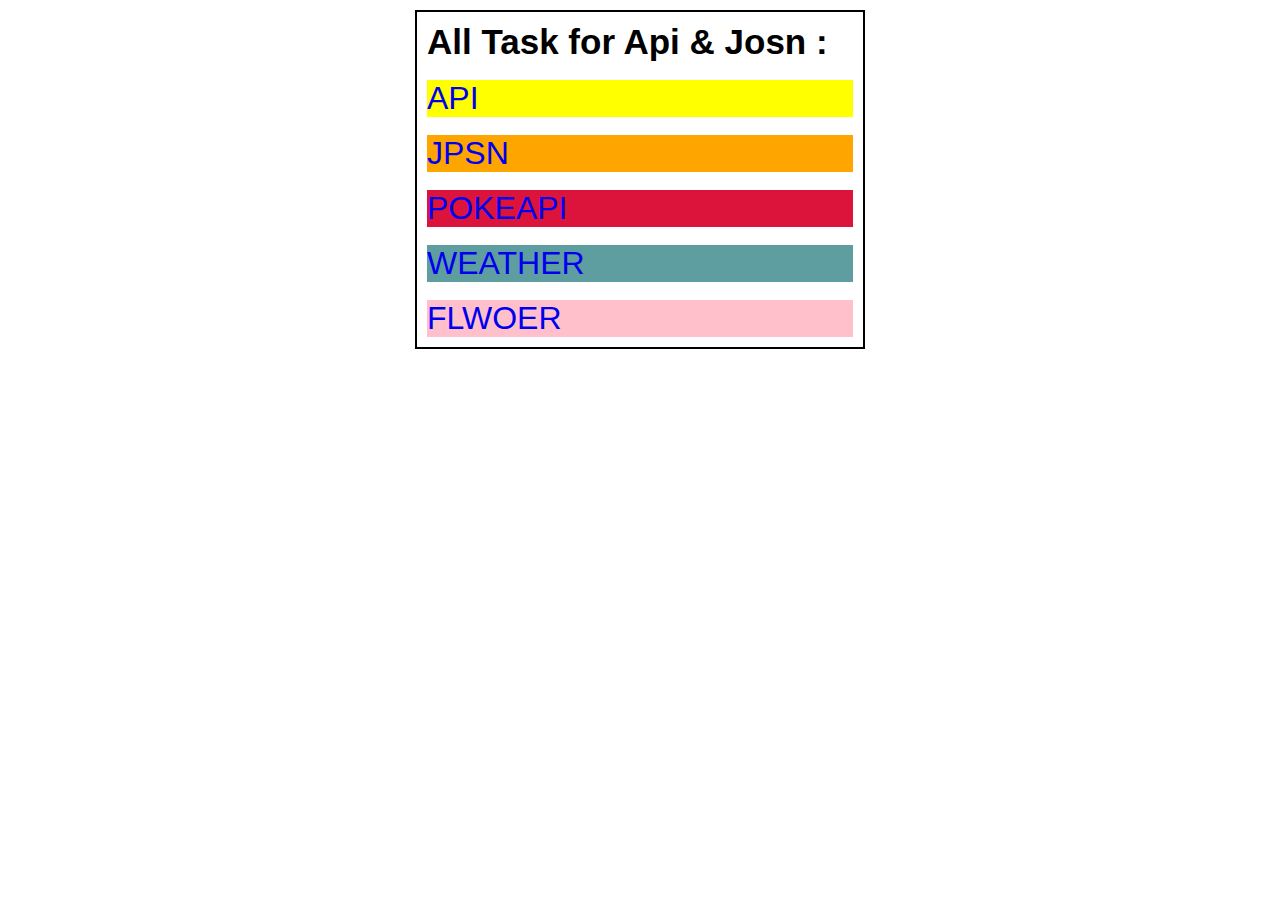
<file: index.html>
<!DOCTYPE html>
<html lang="en">

<head>
    <meta charset="UTF-8">
    <meta name="viewport" content="width=device-width, initial-scale=1.0">
    <title>All Task api & josn</title>
    <link rel="stylesheet" href="./style.css">
</head>

<body>
    <div id="body">
        <h1>All Task for Api & Josn : </h1>
        <br>
        <p class="API"><a href="./API/index.html">API</a></p><br>
        <p class="JPSN"><a href="./josn/index.html">JPSN</a></p><br>
        <p class="POKEAPI"><a href="./pokeapi/index.html">POKEAPI</a></p><br>
        <p class="WEATHER"><a href="./Weather/index.html">WEATHER</a></p><br>
        <p class="FLWOER"><a href="./flwoer/index.html">FLWOER</a></p>
    </div>
</body>

</html>
</file>
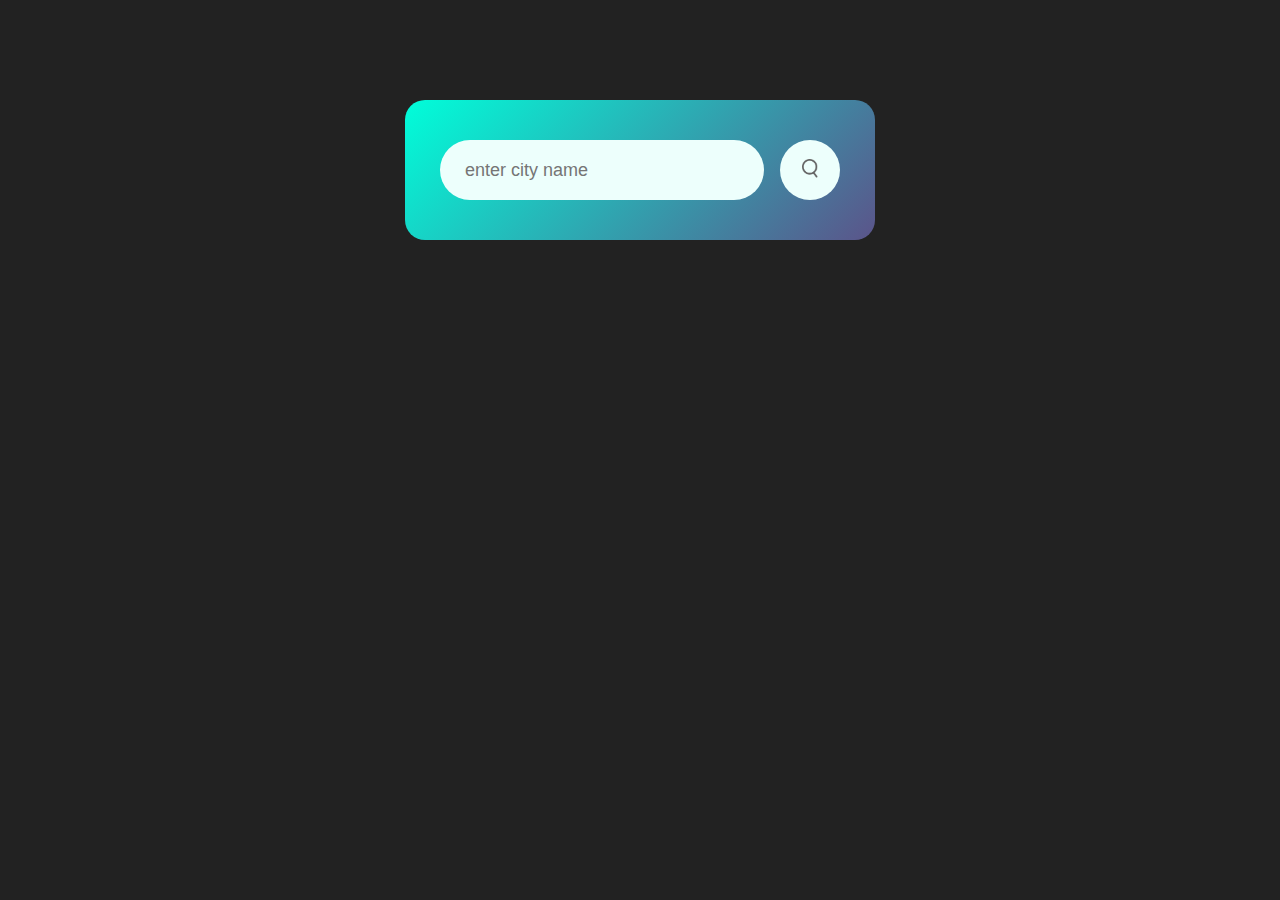
<file: Weather/index.html>
<!DOCTYPE html>
<html lang="en">

<head>
    <meta charset="UTF-8">
    <meta name="viewport" content="width=device-width, initial-scale=1.0">
    <title>Document</title>
    <link rel="stylesheet" href="./style.css">
</head>

<body>
    <div class="card">
        <div class="search">
            <input type="text" placeholder="enter city name " spellcheck="false">
            <button><img src="./img/search.png" alt=""></button>
        </div>
        <div class="error">
            <p>Invalid city name</p>
        </div>
        <div class="weather">
            <img src="./img/rain.png" title="Partly sunny" class="weather-icon">
            <h1 class="temp">22°c</h1>
            <h2 class="city">Amman</h2>
            <div class="datails">

                <div class="col">
                    <img src="./img/humidity.png">
                    <div>
                        <p class="humidity">50%</p>
                        <p>Humidity</p>
                    </div>
                </div>
                <div class="col">
                    <img src="./img/wind.png" width="50px">
                    <div>
                        <p class="wind">50 Km/h</p>
                        <p>Wind Speed</p>
                    </div>
                </div>
            </div>
        </div>
    </div>
    <script src="./main.js"></script>
</body>

</html>
</file>
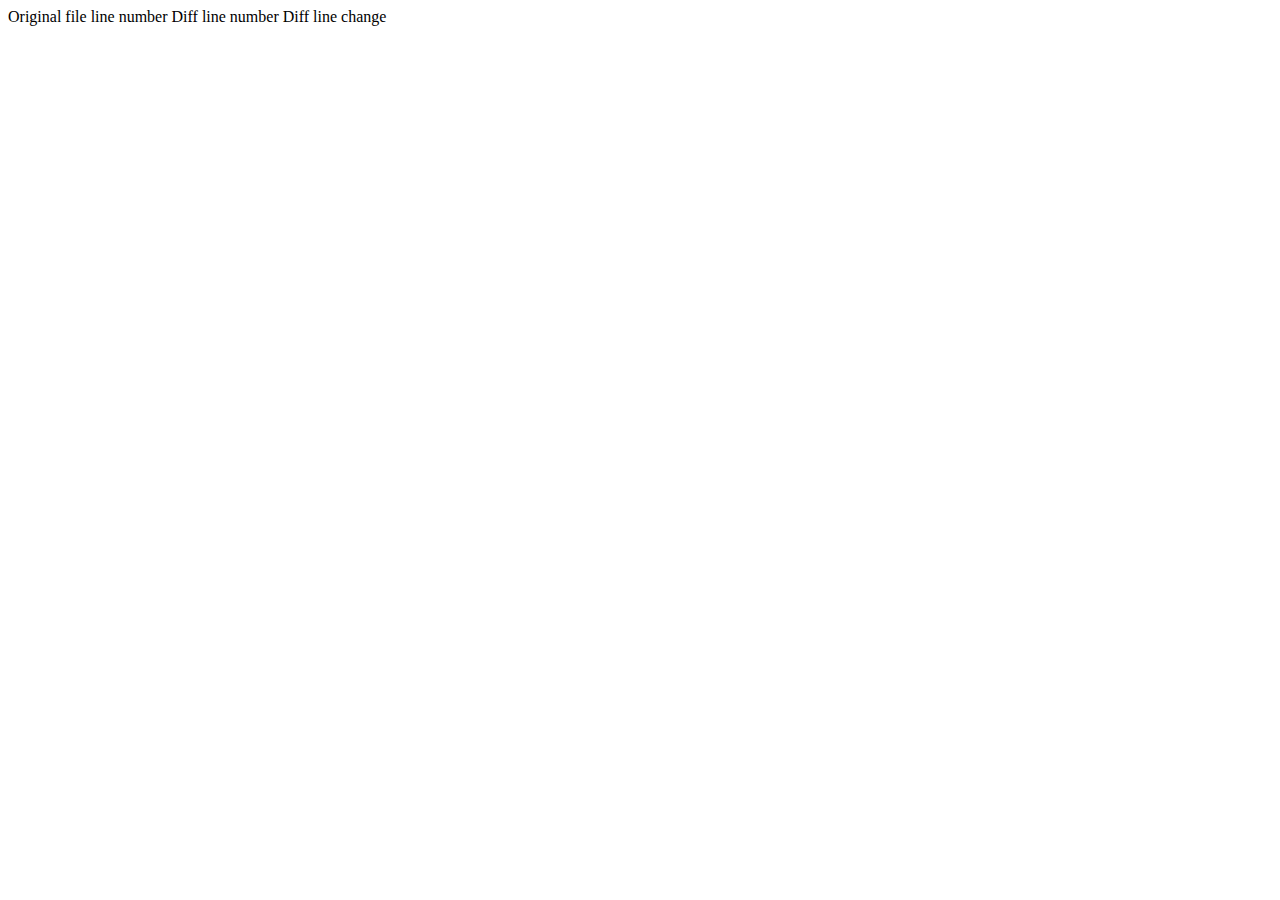
<file: josn/josn.html>
Original file line number	Diff line number	Diff line change
<!DOCTYPE html>
<html lang="en">
<head>
    <meta charset="UTF-8">
    <meta name="viewport" content="width=device-width, initial-scale=1.0">
    <title>Document</title>
</head>
<body>
    
    <script src="main.js"></script>
</body>
</html>
</file>
<file: style.css>
* {
    margin: 0;
    padding: 0;
    box-sizing: border-box;
}

body {
    display: flex;
    justify-content: center;
}

#body {
    margin: 10px;
    padding: 10px;
    border: solid 2px;
    width: 450px;
}

h1 {
    font-size: 35px;
    font-family: 'Gill Sans', 'Gill Sans MT', Calibri, 'Trebuchet MS', sans-serif;
}

a {
    text-decoration: none;
    font-size: 32px;
    font-family: 'Franklin Gothic Medium', 'Arial Narrow', Arial, sans-serif;
}

.API {
    background-color: yellow;
}

.JPSN {
    background-color: orange;
}

.POKEAPI {
    background-color: crimson;
}

.WEATHER {
    background-color: cadetblue;
}

.FLWOER {
    background-color: pink;
}
</file>
<file: Weather/style.css>
* {
    margin: 0;
    padding: 0;
    box-sizing: border-box;
}

body {
    background-color: #222;

}

.card {
    width: 90%;
    max-width: 470px;
    background: linear-gradient(135deg, #00feda, #5b548a);
    color: #fff;
    margin: 100px auto 0;
    border-radius: 20px;
    padding: 40px 35px;
    text-align: center;
}

.search {
    width: 100%;
    display: flex;
    align-items: center;
    justify-content: space-between;

}

.search input {
    border: 0;
    outline: 0;
    background: #edfffc;
    color: #555;
    padding: 10px 25px;
    height: 60px;
    border-radius: 30px;
    flex: 1;
    margin-right: 16px;
    font-size: 18px;
}

.search button {
    border: 0;
    outline: 0;
    background: #edfffc;
    border-radius: 50%;
    width: 60px;
    height: 60px;
    cursor: pointer;
}

.search button img {
    width: 16px;

}
.weather{
    display: none;
}

.weather-icon {
    width: 170px;
    margin-top: 30px;
}

.weather h1 {
    font-size: 80px;
    font-weight: 500;
}

.weather h2 {
    font-size: 45px;
    font-weight: 400;
    margin-top: -10px;
}

.datails {
    display: flex;
    align-items: center;
    justify-content: space-between;
    padding: 0 20px;
    margin-top: 50px;

}

.col {
    display: flex;
    align-items: center;
    text-align: left;
}

.col img {
    width: 40px;
    margin-right: 10px;
}

.humidity,
.wind {
    font-size: 28px;
    margin-top: -6px;
}

.error{
    text-align: left;
    margin-left: 10px;
    font-size: 14px;
    margin-top: 10px;
    display: none;
}
</file>
